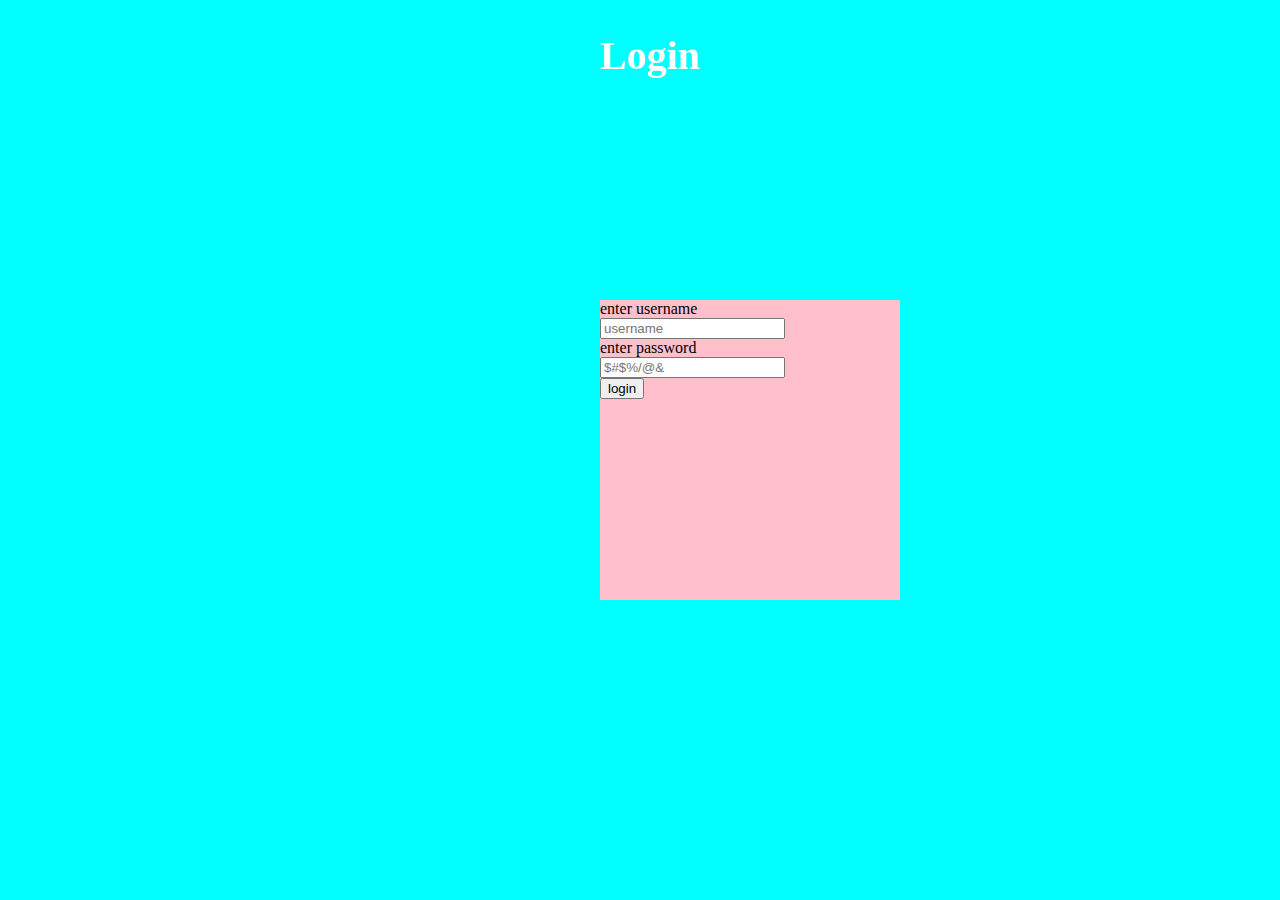
<file: index.html>
<!DOCTYPE html>
<html lang="en">
<head>
    <meta charset="UTF-8">
    <meta name="viewport" content="width=device-width, initial-scale=1.0">
    <link rel="stylesheet" href="style2.css">
</head>
<body>
    <div class="card">
        <h1 class="login">Login</h1>
        <label class="l1">enter username</label><br>
        <input class="input1" type="text" name="username" placeholder="username"><br>
        <label class="l2">enter password</label><br>
        <input class="input2" type="password" name="password" placeholder="$#$%/@&"><br>
        <button class="btn"   type="button" name="login" value="login">login</button>
        

    </div>

    
</body>
</html>
</file>
<file: style2.css>
/* 📱 Mobile ke liye (width 600px tak) */
@media (max-width: 600px) {
  body {
    background-color: aqua;
    margin: 0;
    padding: 0;
    font-family: Arial, sans-serif;
    text-align: center;
  }

  h1 {
    color: pink;
    position: fixed;
    top: 20px;
    left: 0;
    display: block;
    font-size: 28px;
    margin: 0 auto;
  }

  .image1{
    position: fixed;
    top: 100px;
    left: 30px;
    width: 300px;
    
  }
  .card{
    background-color: pink;
    border-radius: 25px;
    

 
    width: 300px;
    height: 300px;
    display: inline-block;
    position: fixed;
    top:300px ;
    left: 30px;
  }

 
}

/* 💻 Desktop ke liye (width 601px se upar) */
@media (min-width: 601px) {
  body {
    background-color:aqua;
  }

  h1 {
    color: white;
    position: fixed;
    left: 600px;
    top: 5px;
    font-size: 40px;
  }
  .image1{
    position: fixed;
    width: 300px;
    left: 600px;
    top: 100px;
  }

   .card{
    background-color: pink;
    
    

 
    width: 300px;
    height: 300px;
    display: inline-block;
    position: fixed;
    top:300px ;
    left: 600px;
  }

  
  
}
</file>
